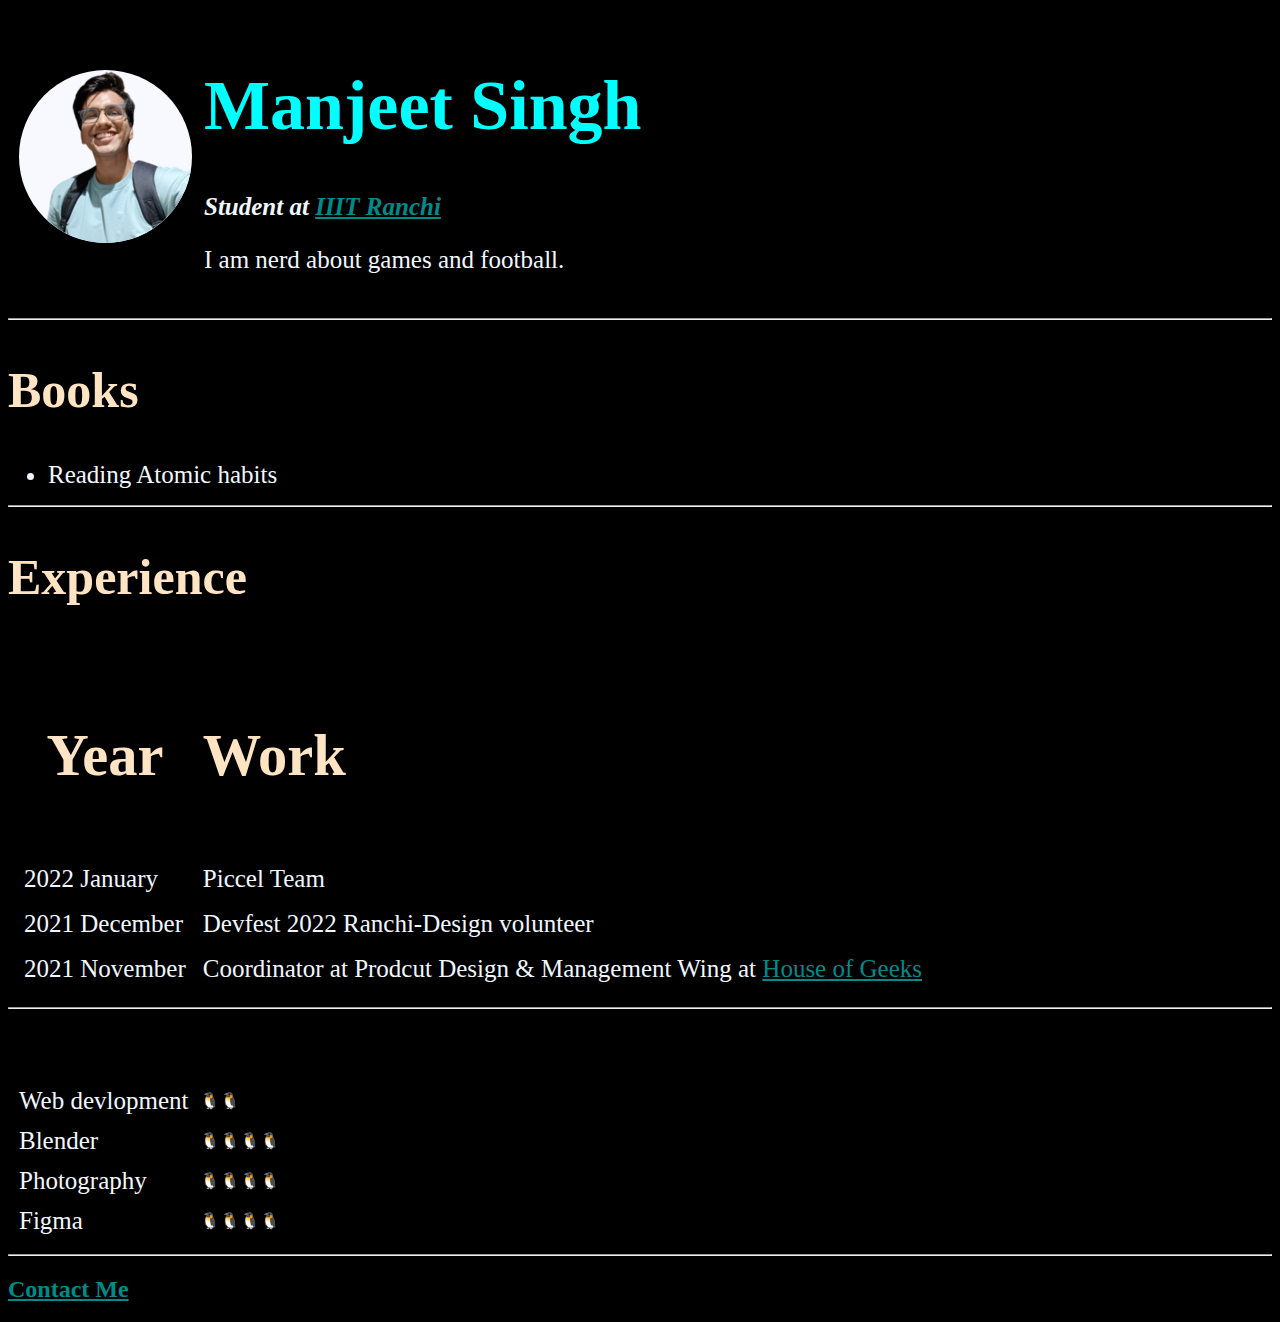
<file: index.html>
<!DOCTYPE html>
<html lang="en">
<head>
    <meta charset="UTF-8">
    <meta http-equiv="X-UA-Compatible" content="IE=edge">
    <meta name="viewport" content="width=device-width, initial-scale=1.0">
    <title>Manjeet CV</title>
    <link rel="stylesheet" href="css/styles.css">
</head>
<body>
    <table cellspacing="10">
        <tr>
            <td>
                <img class="photo" src="CVphoto.png" alt="Manjeet's Pic">
            </td>
            <td>
                <h1 class="name"><strong>Manjeet Singh</strong></h1>
                <h3 class="text"><em>Student at <a class="links" href="http://www.iiitranchi.ac.in/">IIIT Ranchi</a></em></h3>
                <p class="text">I am nerd about games and football.</p>
            </td>
        </tr>
    </table>
    <hr>
    <h2 class="heading">Books</h2>
    <ul>
        <li class="text">Reading Atomic habits</li>
    </ul>
    <hr>
    <h2 class="heading">Experience</h2>
    <table cellspacing="15">
        <thead>
            <tr>
                <td class="heading"><h3><center>Year</center></h3></td>
                <td class="heading"><h3>Work</h3></td>
            </tr>
        </thead>
        <tbody>
            <tr>
                <td class="text">2022 January</td>
                <td class="text">Piccel Team</td>
            </tr>
            <tr>
                <td class="text">2021 December</td>
                <td class="text">Devfest 2022 Ranchi-Design volunteer</td>
            </tr>
            <tr>
                <td class="text">2021 November</td>
                <td class="text">Coordinator at Prodcut Design & Management Wing at 
                    <a class="links" href="https://houseofgeeks.netlify.app/">House of Geeks</a></td>
            </tr>
        </tbody>
    </table>
    <hr>
    <h2>Skills</h2>
    <table cellspacing="10">    
        <tr>
            <td class="text">Web devlopment</td>
            <td>🐧🐧</td>
        </tr>    
        <tr>
            <td class="text">Blender</td>
            <td>🐧🐧🐧🐧</td>
        </tr>
        <tr>
            <td class="text">Photography</td>
            <td>🐧🐧🐧🐧</td>
        </tr>
        <tr>
            <td class="text">Figma</td>
            <td>🐧🐧🐧🐧</td>
        </tr>
    </table>
    <hr>
    <h2><a class="links" href="Contactme.html">Contact Me</a></h2>
    
    </html>
</body>
</file>
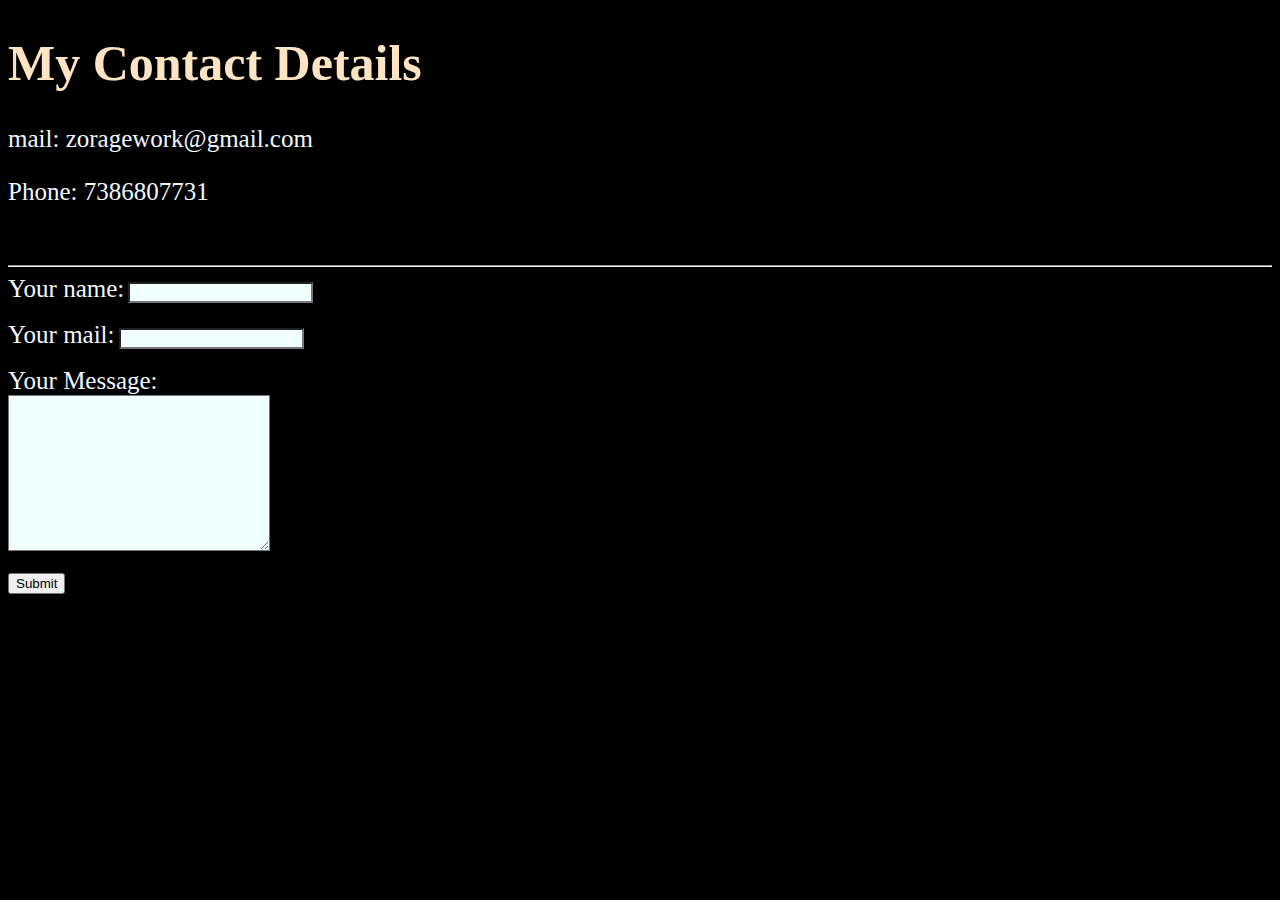
<file: Contactme.html>
<!DOCTYPE html>
<html lang="en">
<head>
    <meta charset="UTF-8">
    <meta http-equiv="X-UA-Compatible" content="IE=edge">
    <meta name="viewport" content="width=device-width, initial-scale=1.0">
    <title>Contact Manjeet</title>
    <link rel="stylesheet" href="css/styles.css">
</head>
<body>
    <h1 class="heading">My Contact Details</h1>
    <p class="text">mail: zoragework@gmail.com</p>
    <p  class="text">Phone: 7386807731</p>
    <p class="text"><Address>IIIT Ranchi,HEC Admin,Ranchi,Jharkhand,834004</Address></p>
    <hr>
    <form action="mailto:info@zoragework@gmail.com" method="post">
        <label class="text">Your name:</label>
        <input class="textbox" type="text" name="Your name">
        <br>
        <br>
        <label class="text" for="">Your mail:</label>
        <input class="textbox" type="email" name="Your email">
        <br>
        <br>
        <label class="text" for="">Your Message:</label>
        <br>
        <textarea class="textbox" name="Your message" id="" cols="30" rows="10"></textarea>
        <br>
        <br>
        <input type="submit">
    </form>
</body>
</html>
</file>
<file: css/styles.css>
body{
    background-color: black;
}
.heading{
    color: bisque;
    font-size: 50px;
}
.text{
    color: aliceblue;
    font-size: 25px;

}
.links{
    color: darkcyan;

}
.name{
    color: aqua;
    font-size: 70px;

}
img{
    background-color: ghostwhite;
    border-radius: 100%;
}
img:hover{
    background-color: black;
}
.textbox{
    background-color: azure;
    color: black;
}
</file>
